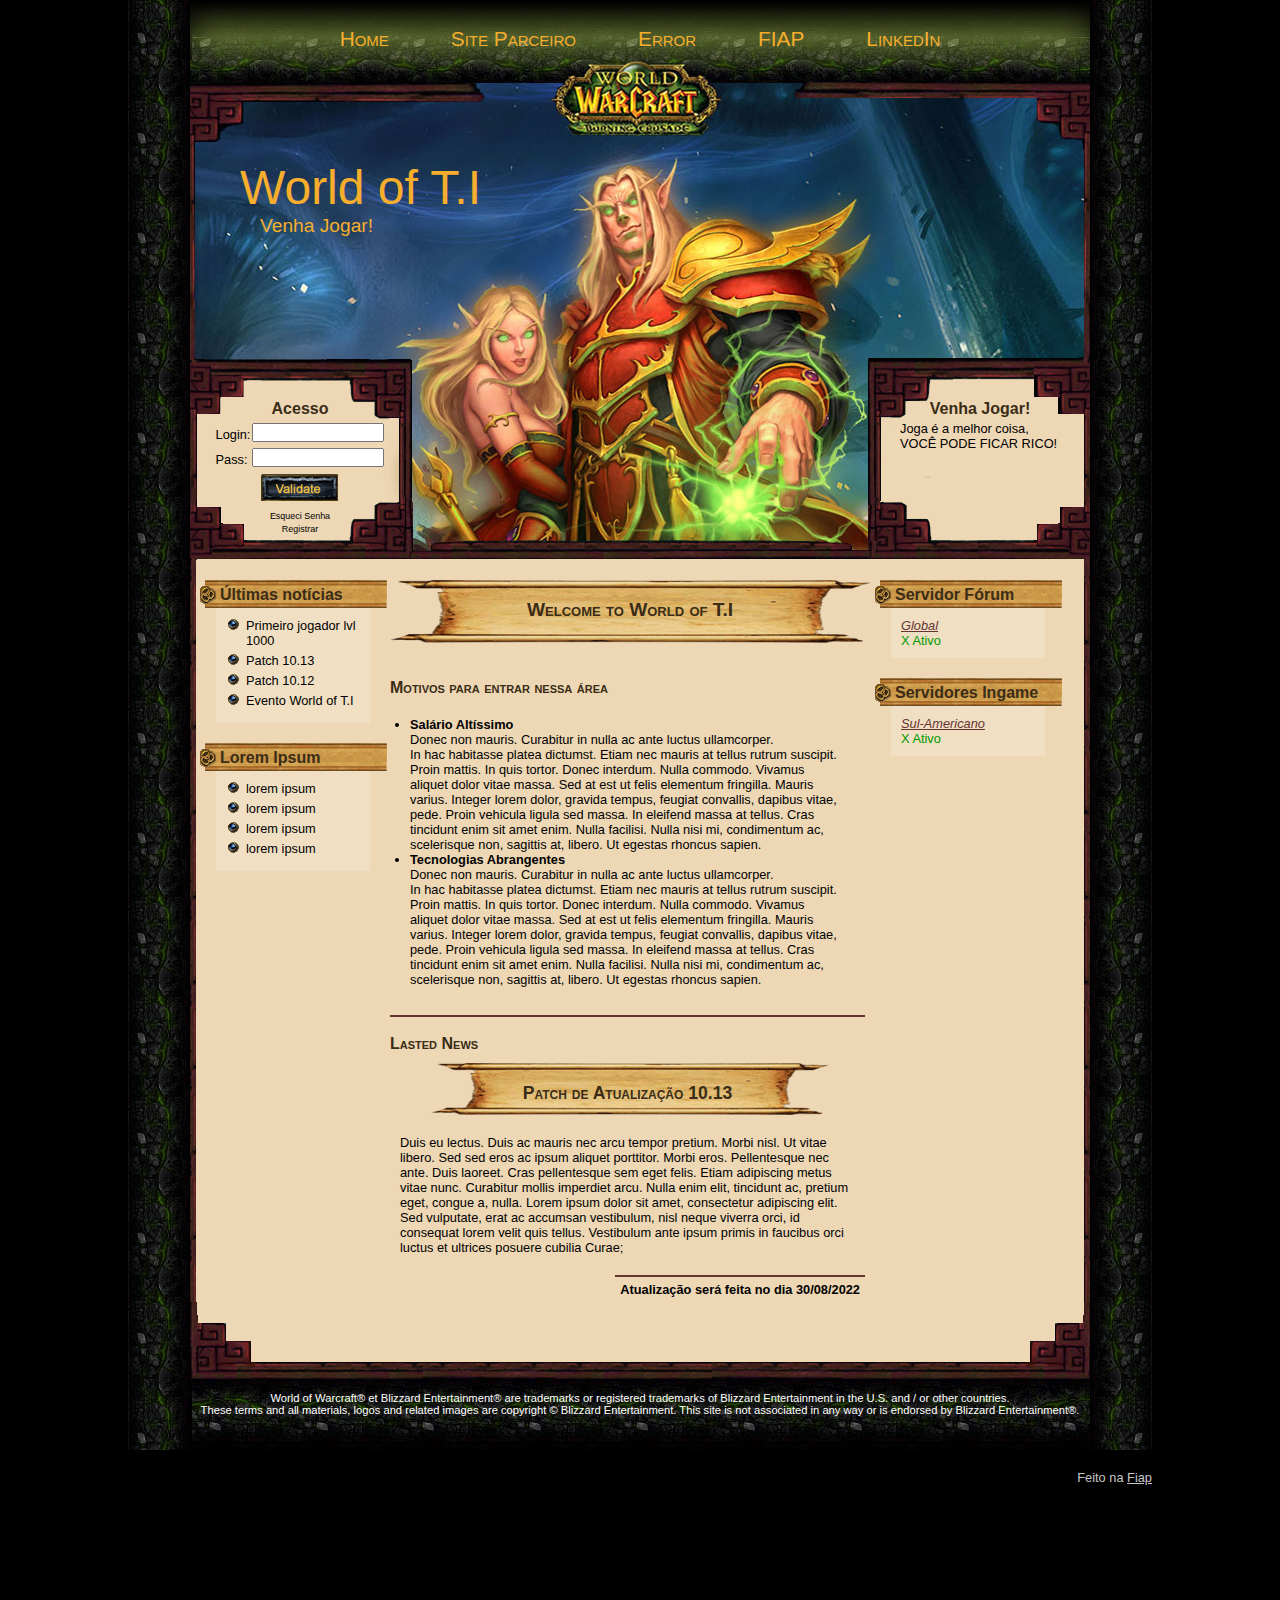
<file: Terraform-AWS/Atividade-S3-static-site/index.html>
<!DOCTYPE html PUBLIC "-//W3C//DTD XHTML 1.0 Strict//EN" "http://www.w3.org/TR/xhtml1/DTD/xhtml1-strict.dtd">
<html xmlns="http://www.w3.org/1999/xhtml">
<head>
<meta http-equiv="Content-Type" content="text/html; charset=UTF-8" />
<title>World of T.I</title>
<link rel="stylesheet" type="text/css" media="screen" href="style.css" />
</head>
<body>
 <div id="holder">																																																																																																																																																																																																																																																																																																																				
<!--BEGIN OF TERMS OF USE. DO NOT EDIT OR DELETE THESE LINES. IF YOU EDIT OR DELETE THESE LINES AN ALERT MESSAGE MAY APPEAR WHEN TEMPLATE WILL BE ONLINE-->
 <div id="footer_terms">
  <h1><strong>Feito</strong> na <a href="http://www.layouts-templates.com/"><strong>Fiap</strong></a></h1>
 </div>
<!--END OF TERMS OF USE-->
 
<div id="frame">

<!-- MENU -->

<div id="big_menu">
  <table>
    <tr>
      <td><a href="http://bauquete-do-titiu.s3-website-us-east-1.amazonaws.com/index.html"> Home </a> </td>
      <td><a href="https://site-estatico-fiap-guilherme.s3.amazonaws.com/Onepage.html"> Site Parceiro </a> </td>
      <td><a href="error.html"> Error </a> </td>
      <td><a href="https://www.fiap.com.br/"> FIAP </a> </td>
      <td><a href="https://www.linkedin.com/in/igor-gallo-de-almeida-21096617b/"> LinkedIn </a> </td>
    </tr>
  </table>
</div>

<!-- MENU END -->

<!-- HEADER -->

<div id="top_header"> <div id="logo"><a href="index.html"> World of T.I </a><br /> <a href="#" id="slogan">Venha Jogar!</a></div> </div>
<div id="bottom_header">
  <div class="block_header2">
    <h1> Acesso </h1>
    <form method="post" action="#">
      <table>
        <tr>
          <td>Login:</td>
          <td><input type="text" name="login" size="15"/></td>
        </tr>
        <tr>
          <td>Pass:</td>
          <td><input type="password" name="password" size="15"/></td>
        </tr>
        <tr>
          <td colspan="2" style="text-align:center"><input type="image" src="images/bg_button.gif" /></td>
        </tr>
        <tr>
          <td colspan="2" style="text-align:center;"><a href="#">Esqueci Senha</a></td>
        </tr>
        <tr>
          <td colspan="2" style="text-align:center;"><a href="#">Registrar</a></td>
        </tr>
      </table>
    </form>
  </div>
  <div id="bottom_header_middle"> </div>
  <div class="block_header">
    <h1> Venha Jogar! </h1>
    <p> Joga é a melhor coisa,<br />
       VOCÊ PODE FICAR RICO!</p>
  </div>
</div>

<!-- HEADER END  -->

<div class="clear"> </div>

<!-- CONTENT BLOCK   -->

<div id="border">
  <div id="content">
  
<!-- MENU LEFT  -->
    <div id="left_menu">
      <div class="little_menu">
        <div>
          <h1> Últimas notícias </h1>
          <ul>
            <li> <a href="#"> Primeiro jogador lvl 1000 </a> </li>
            <li> <a href="#"> Patch 10.13 </a> </li>
            <li> <a href="#"> Patch 10.12 </a> </li>
            <li> <a href="#"> Evento World of T.I </a> </li>
          </ul>
        </div>
        <div>
          <h1> Lorem Ipsum </h1>
          <ul>
            <li> <a href="#"> lorem ipsum </a> </li>
            <li> <a href="#"> lorem ipsum </a> </li>
            <li> <a href="#"> lorem ipsum </a> </li>
            <li> <a href="#"> lorem ipsum </a> </li>
          </ul>
        </div>
      </div>
    </div>
<!-- MENU LEFT END  -->

<!-- CONTENT  -->
    <div id="middle">
      <div> <h2>Welcome to World of T.I</h2> <br />
        <br />
        <h3> Motivos para entrar nessa área </h3>
        <ul>
            <li><strong>Salário Altíssimo</strong><br />
              Donec non mauris. Curabitur in nulla ac ante luctus ullamcorper. <br />
              In hac habitasse platea dictumst. Etiam nec mauris at tellus rutrum suscipit. Proin mattis. In quis tortor. Donec interdum. Nulla commodo. Vivamus aliquet dolor vitae massa. Sed at est ut felis elementum fringilla. Mauris varius. Integer lorem dolor, gravida tempus, feugiat convallis, dapibus vitae, pede. Proin vehicula ligula sed massa. In eleifend massa at tellus. Cras tincidunt enim sit amet enim. Nulla facilisi. Nulla nisi mi, condimentum ac, scelerisque non, sagittis at, libero. Ut egestas rhoncus sapien.</li>
          <li><strong>Tecnologias Abrangentes</strong><br />
            Donec non mauris. Curabitur in nulla ac ante luctus ullamcorper. <br />
            In hac habitasse platea dictumst. Etiam nec mauris at tellus rutrum suscipit. Proin mattis. In quis tortor. Donec interdum. Nulla commodo. Vivamus aliquet dolor vitae massa. Sed at est ut felis elementum fringilla. Mauris varius. Integer lorem dolor, gravida tempus, feugiat convallis, dapibus vitae, pede. Proin vehicula ligula sed massa. In eleifend massa at tellus. Cras tincidunt enim sit amet enim. Nulla facilisi. Nulla nisi mi, condimentum ac, scelerisque non, sagittis at, libero. Ut egestas rhoncus sapien.</li>
        </ul>
        <br />
      </div>
      <div id="news"> <br />
        <h3> Lasted News </h3>
        <div>
       
          <h5> Patch de Atualização 10.13 </h5>
           
            <p> Duis eu lectus. Duis ac mauris nec arcu tempor pretium. Morbi nisl. Ut vitae libero. Sed sed eros ac ipsum aliquet porttitor. Morbi eros. Pellentesque nec ante. Duis laoreet. Cras pellentesque sem eget felis. Etiam adipiscing metus vitae nunc. Curabitur mollis imperdiet arcu. Nulla enim elit, tincidunt ac, pretium eget, congue a, nulla. Lorem ipsum dolor sit amet, consectetur adipiscing elit. Sed vulputate, erat ac accumsan vestibulum, nisl neque viverra orci, id consequat lorem velit quis tellus. Vestibulum ante ipsum primis in faucibus orci luctus et ultrices posuere cubilia Curae; </p>
              <span class="edit"> Atualização será feita no dia 30/08/2022 </span>
             </div>
        </div>
      </div>
      
<!-- CONTENT END  -->

<!-- MENU RIGHT -->

      <div id="right_menu">
        <div class="little_menu">
          <div>
            <h1> Servidor Fórum </h1>
            <p> <em> Global </em> <br />
              X Ativo </p>
          </div>
          <div>
            <h1> Servidores Ingame </h1>
            <p> <em> Sul-Americano </em> <br />
              X Ativo </p>
          </div>
        </div>
      </div>
    </div>
    
<!-- MENU RIGHT END -->

    <div class=" clear"> </div>
  </div>
  
<!--  BLOCK CONTENT END  -->
  
<!--  FOOTER  -->
  <div id="footer"> <span class="copyright">World of Warcraft&reg; et Blizzard Entertainment&reg; are trademarks or registered trademarks of Blizzard Entertainment in the U.S. and / or other countries. <br />
   These terms and all materials, logos and related images are copyright &copy; Blizzard Entertainment. This site is not associated in any way or is endorsed by Blizzard Entertainment&reg;.</span> 
   </div>    
<!--  FOOTER END  -->

<!--  FRAME END  -->
</div>

<!--  HOLDER END  -->
</div>

</body>
</html>
</file>
<file: Terraform-AWS/Atividade-S3-static-site/style.css>
@charset "UTF-8";
/* CSS Document */

* {
	margin: 0 auto;
	padding: 0;
	font-family: Arial, Helvetica, sans-serif;
	font-size: 1em;
	color: #000000;
}
body { background-color: #000000; }

a:link, a:visited {
	text-decoration: none;
	border: none;
}

a:hover, a:active {
	text-decoration: underline;
	border: none;
}

.clear {
	clear: both;
}

#frame {
	background: url(images/frame.gif) repeat-y;
	width: 1024px;
}


/***** Big_menu *****/


#big_menu {
	background: url(images/bg_big_menu.gif) no-repeat;
	width: 900px;
	height: 50px;
	padding-top:10px;
}

#big_menu table {
	padding-top: 15px;
}

#big_menu a {
	color: #f6ae2c;
	font-variant: small-caps;
	font-size: 1.3em;
	padding: 0 30px;
	text-decoration: none;
}

/***** Top_header *****/

#top_header {
	background: url(images/bg_top_header.jpg) no-repeat;
	width: 900px;
	height: 300px;
}

#logo {
	padding-top: 100px;
}

#logo a {
	margin-top: 100px;
	padding-left: 50px;
	color: #f6ae2c;
	font-size: 3em;
	text-decoration: none;
}

#logo a#slogan {
	font-size: 1.2em;
	padding-left: 70px;
}

/***** Bottom_header + Block connection + Block 2 *****/

#bottom_header {
	width: 900px;
	height: 200px;
}

#bottom_header div {
	float: left;
}


.block_header2 {
	background: url(images/bg_block_header2.gif) no-repeat;
	width: 220px;
	height: 200px;
}
.block_header {
	background: url(images/bg_block_header.gif) no-repeat;
	width: 220px;
	height: 200px;
}

.block_header h1, .block_header2 h1 {
	color: #3a2c16;
	font-size: 1em;
	text-align: center;
	margin-top: 40px;
	font-weight: bold;
}

.block_header input, .block_header2 input {
	margin-bottom: 4px;
}

.block_header table, .block_header2 table {
	font-size: 0.8em;
	margin-top: 3px;
	line-height: 10px;
}

.block_header a, .block_header2 a {
	font-size: 0.7em;
}

.block_header p , .block_header2 p {
	margin: 3px 0 0 30px;
	font-size: 0.8em;
}

#bottom_header_middle {
	background: url(images/bg_bottom_header.jpg) no-repeat;
	width: 460px;
	height: 200px;
}

/***** Content *****/



#border {
	background: url(images/middle_frame.gif) repeat-y #edd7b4;
	width: 900px;
}

#content div {
	float: left;
}

/**** Left and right Menu *****/


.little_menu {
	width: 190px;
	float: left;
	margin: 20px 0 20px 10px !important;
	margin: 20px 0 20px 5px;
}

.little_menu div {
	margin-bottom: 20px;
}

.little_menu h1 {
	background: url(images/bg_tittle_menu.gif) no-repeat;
	width: 167px;
	height: 28px;
	color: #3a2c16;
	font-size: 1em;
	font-weight: bold;
	padding-left: 20px;
	line-height: 30px;
}

.little_menu ul {
	background: url(images/bg_menu.gif) repeat-y center;
	width: 145px;
	padding: 10px 0 10px 10px;
}

.little_menu li {
	list-style: url(images/puce.gif);
	margin-left: 20px;
	font-size: 0.8em;
	padding-bottom: 5px;
}

.little_menu p {
	background: url(images/bg_menu.gif) repeat-y center;
	width: 145px;
	color: #009900;
	padding: 10px 0 10px 10px;
	font-size: 0.8em;
}

.little_menu em {
	color: #663333;
	text-decoration: underline;
	font-size: 1em;
}

/***** Middle *****/	

#middle, #middle div {
	width: 475px;
}

#middle {
	margin-top: 20px;
	float: left;
}

#middle ul {
	padding: 10px 20px;
	font-size: 0.8em; 
}

#news {
	border-top: #663333 solid 2px;
}

h3 {
	color: #3a2c16;
	font-size: 1em;
	font-variant: small-caps;
	margin-bottom: 10px;
}

h2 {
	background: url(images/pachemin1.gif) no-repeat;
	width: 480px;
	height: 63px;
	font-size: 1.2em;
	color: #3a2c16;
	text-align: center;
	line-height: 60px;
	font-variant: small-caps;
}

h5 {
	background: url(images/parchemin2.gif) no-repeat;
	width: 409px;
	height: 52px;
	font-size: 1.1em;
	color: #3a2c16;
	text-align: center;
	line-height: 60px;
	font-variant: small-caps;
}

#news p {
	width: 460px;
	padding: 20px 10px;
	font-size: 0.8em;
}

#news span {
	border-top: #663333 solid 2px;
	float: right;
	padding: 5px;
	font-size: 0.8em;
}

.edit {
	font-weight: bold;
}

#resol {
	text-align:left;
	font-family:Verdana, Arial, Helvetica, sans-serif;
	position:fixed;
	-position:absolute;
	font-size: 10px;
	width:230px;
	top:0px;
	left:1280px;
	margin:0 auto;
	background:#bfc6d9;
	text-align:center;
} 

#resol h1 {
	background:none;
	font-size: 15px;
	letter-spacing:3px;
	padding:0px;
	margin:0px;
	border: 0px;
} 

#resol h2 {
	font-size:10px;
	letter-spacing:3px;
	padding:0px;
	margin:0px;
	border:0px;
	background:none;
}

/***** Footer *****/

#footer {
	background: url(images/bg_footer.gif) no-repeat;
	width: 880px;
	height: 78px;
	padding: 70px 10px 0 10px;
	text-align: center;
	margin-bottom: 150px;
}
#footer span {
	display: block;
	margin-top: 20px;
	color: #FFFFFF;
	font-size: 0.7em;
}

#footer_terms {
width: 90%; bottom: 0px; left: 0px; position: absolute; height: 40px; 
}

#footer_terms h1 {
	padding: 60px 0px 0px 0px; color: #c6c6c6;
	text-align:right;
	border:0px;
	font-variant:normal;font-size: 0.8em;font-weight: normal;
	text-decoration:none;background: none;
}

#footer_terms a  { text-decoration: underline;}

#footer_terms strong,#footer_terms a {
	color: #c6c6c6;
	font-weight: normal;
	background: none;
}

#holder {
	min-height: 100%; position: relative; margin:0 auto;
	-position:absolute;
}
</file>
